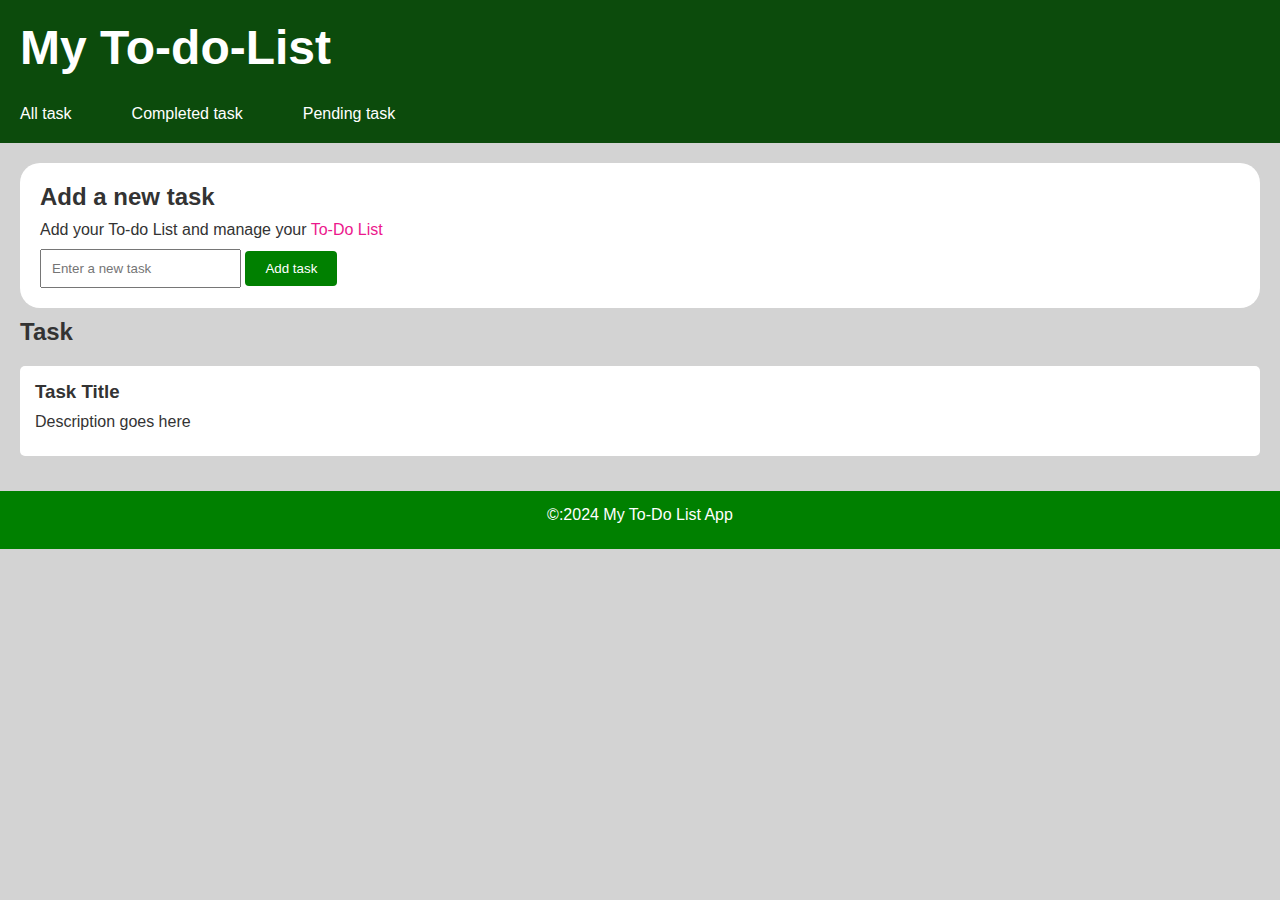
<file: index.html>
<!DOCTYPE html>
<html lang="en">
<head>
    <meta charset="UTF-8">
    <meta name="viewport" content="width=device-width, initial-scale=1.0">
    <title>Document</title>
    <link rel="stylesheet" href="./style.css">
</head>
<body>
    <header>
        <h1>My To-do-List</h1>
        <nav>
            <ul>
                <li><a href="">All task</a></li>
                <li><a href="">Completed task</a></li>
                <li><a href="">Pending task</a></li>
            </ul>
        </nav>
    </header>
    <main>
        <section id="task-input">
            <h2>Add a new task</h2>
            <p>Add your To-do List and manage your <span style="color: rgb(236, 24, 141);">To-Do List</span></p>
            <form action="">
                <input type="text" placeholder="Enter a new task ">
                <button type="submit">Add task</button>
        

            </form>
        </section>
        <section id="task-list">
            <h2>Task </h2>
            <article class="task-item">
                <h3>Task Title</h3>
                <p>Description goes here</p>
            </article>
            <!--Repeat the <article> for each task-->
        </section>
    </main>
    <footer>
        <p>&copy:2024  My To-Do List App</p>
    </footer>
   
    
</body>
</html>
</file>
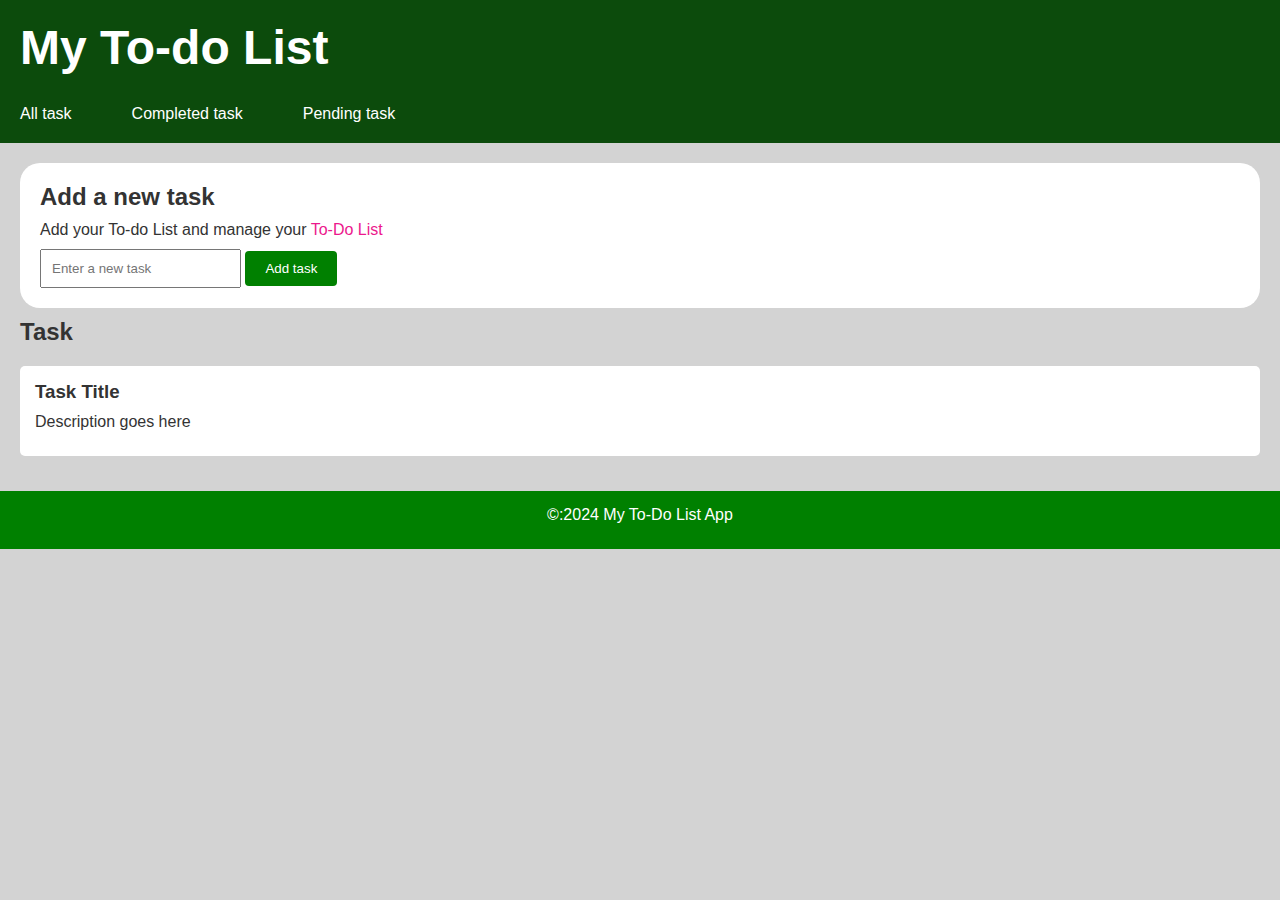
<file: index2.html>
<!DOCTYPE html>
<html lang="en">
<head>
    <meta charset="UTF-8">
    <meta name="viewport" content="width=device-width, initial-scale=1.0">
    <title>Document</title>
    <link rel="stylesheet" href="./style.css">
</head>
<body>
    <header>
        <h1>My To-do List</h1>
        <nav>
            <ul>
                <li><a href="">All task</a></li>
                <li><a href="">Completed task</a></li>
                <li><a href="">Pending task</a></li>
            </ul>
        </nav>
    </header>
    <main>
        <section id="task-input">
            <h2>Add a new task</h2>
            <p>Add your To-do List and manage your <span style="color: rgb(236, 24, 141);">To-Do List</span></p>
            <form action="">
                <input type="text" placeholder="Enter a new task ">
                <button type="submit">Add task</button>
        

            </form>
        </section>
        <section id="task-list">
            <h2>Task </h2>
            <article class="task-item">
                <h3>Task Title</h3>
                <p>Description goes here</p>
            </article>
            <!--Repeat the <article> for each task-->
        </section>
    </main>
    <footer>
        <p>&copy:2024  My To-Do List App</p>
    </footer>
   
    
</body>
</html>
</file>
<file: style.css>
/*resetting defult styles*/
*{
    margin: 0;
    padding:0;
    box-sizing: border-box;
}
/*style the body*/
body{
    font-family: Arial, Helvetica, sans-serif;
    background-color: lightgray;
    color: #333;
   
}
header{
    background-color:#0c4b0c;
    color: white;
    padding: 20px;
}
header h1{
    font-size: 3em;
    margin-bottom: 10px;
    padding-bottom: 20px;
}
nav ul{
    list-style: none;
    display: flex; /*helps align items horizontally*/
    gap: 60px;
   

}
nav a{
    color: white;
    text-decoration: none;
}
nav a:hover{
    color: yellow;
}
main{
    padding: 20px;
}
#task-input{
    background-color: white;
    padding: 20px;
    border-radius: 20px;
    margin-bottom: 10px;
}
#task-input h2,p{
    margin-bottom: 10px;
}
#task-input form{
    gap: 4px;
}
#task-input input[type=text]{
    padding: 10px;
}
#task-input button{
    padding: 10px 20px;
    background-color: green;
    color: white;
    border: none;
    border-radius: 4px;
    cursor: pointer;
}
#task-list h2{
    margin-bottom: 20px;
}
.task-item{
background-color: white;
padding: 15px;
margin-bottom: 15px;
border-radius: 5px;
}
.task-item h3{
    margin-bottom: 10px;
}
footer{
    background-color: green;
    padding: 15px;
    text-align: center;
    color: white;

}
</file>
